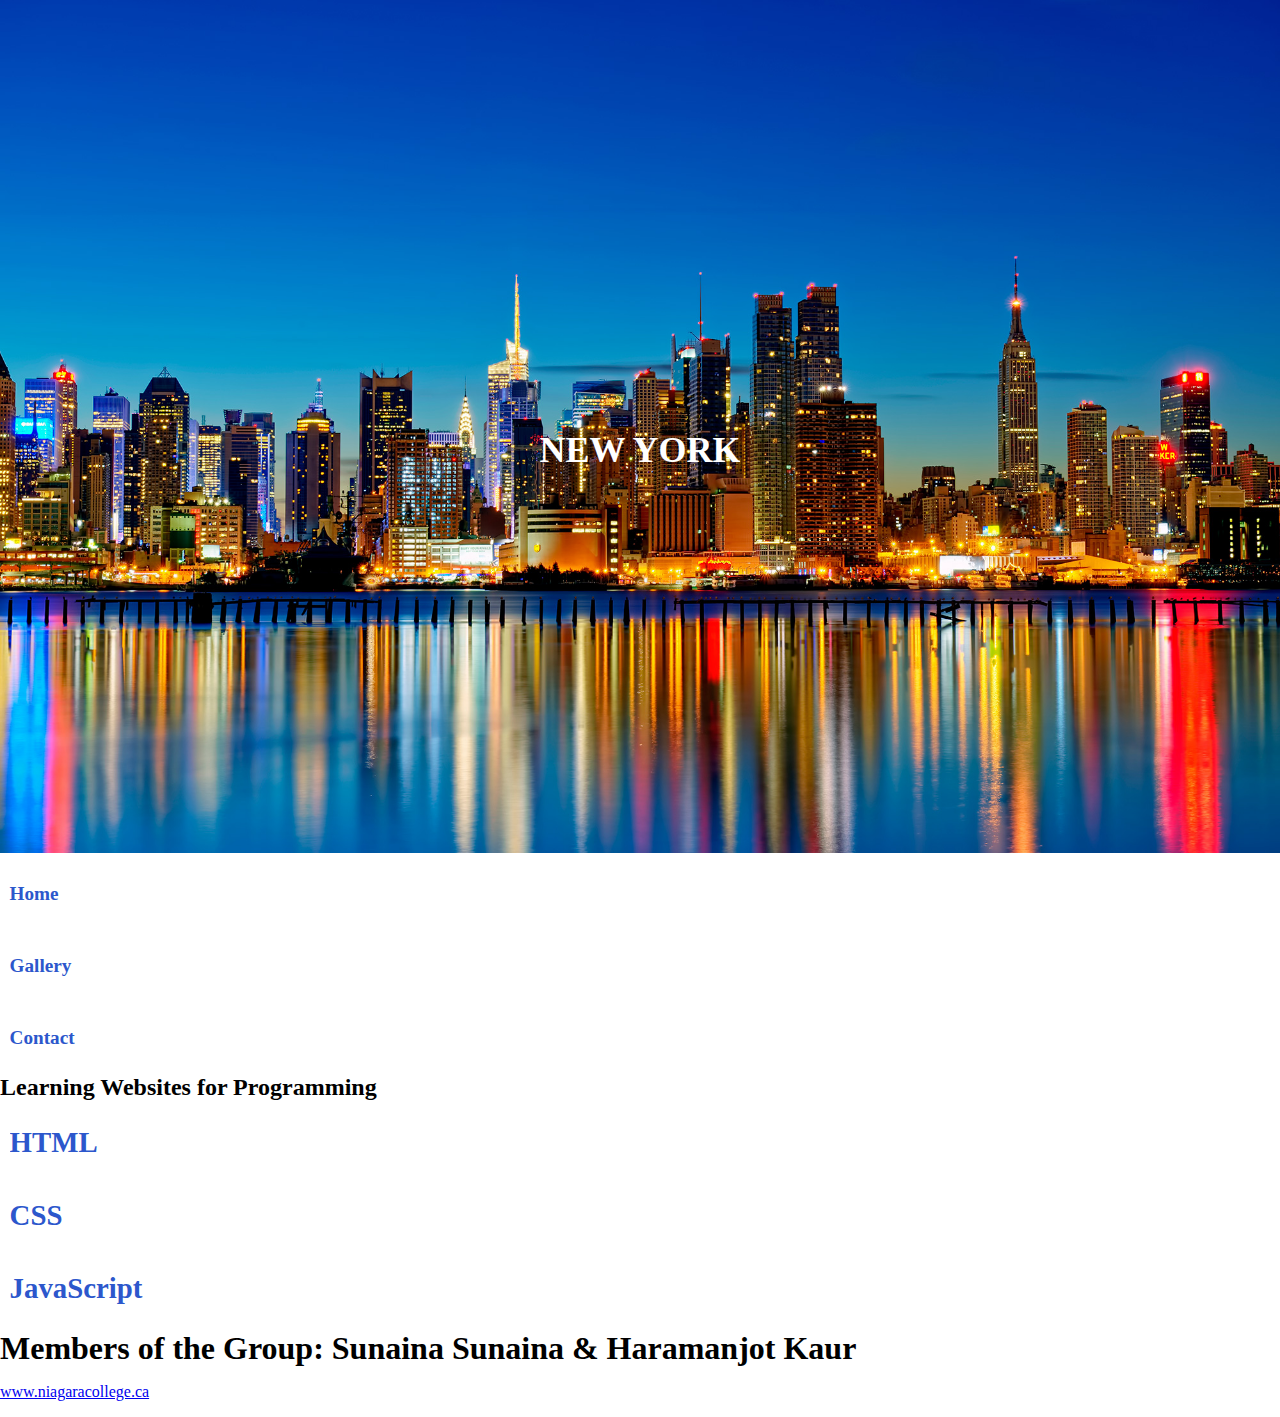
<file: index.html>
<!doctype html>
<html>

<head>
    <meta charset="UTF-8">
    <meta name="viewport" content="width=device-width, initial-scale=1.0">
    <link rel="stylesheet" href="styles/style.css">
    <title>Project for Sunaina & Harmanjot Kaur</title>
</head>

<body>
    <style>
        
    </style>

    <h1 class="header-title">NEW YORK</h1>
    <header class="header">
        <div class="header-background"></div>
        <img src="images/new york.jpg">

    </header>

    <div class="topnav a">

        <h1><a href="home.html">Home</a></h1>
        <h1>
            <centre><a href="gallery.html">Gallery</a></centre>
        </h1>
        <h1><a href="contact.html">Contact</a></h1>

    </div>
    <div class="topnav">
        <h2>Learning Websites for Programming</h2>
        <a href="https://www.w3schools.com/html/">
            <h2>HTML</h2>
        </a>
        <a href="https://www.w3schools.com/css/">
            <h2>CSS</h2>
        </a>
        <a href="https://www.w3schools.com/js/">
            <h2>JavaScript</h2>
        </a>
    </div>

    <footer class="footer">
        <div class="footer-background"></div>
        <h1 class="footer-title">Members of the Group:
            Sunaina Sunaina &
            Haramanjot Kaur
        </h1>
        <p><a href="https://www.niagaracollege.ca/">www.niagaracollege.ca</a></p>
    </footer>

</body>

</html>
</file>
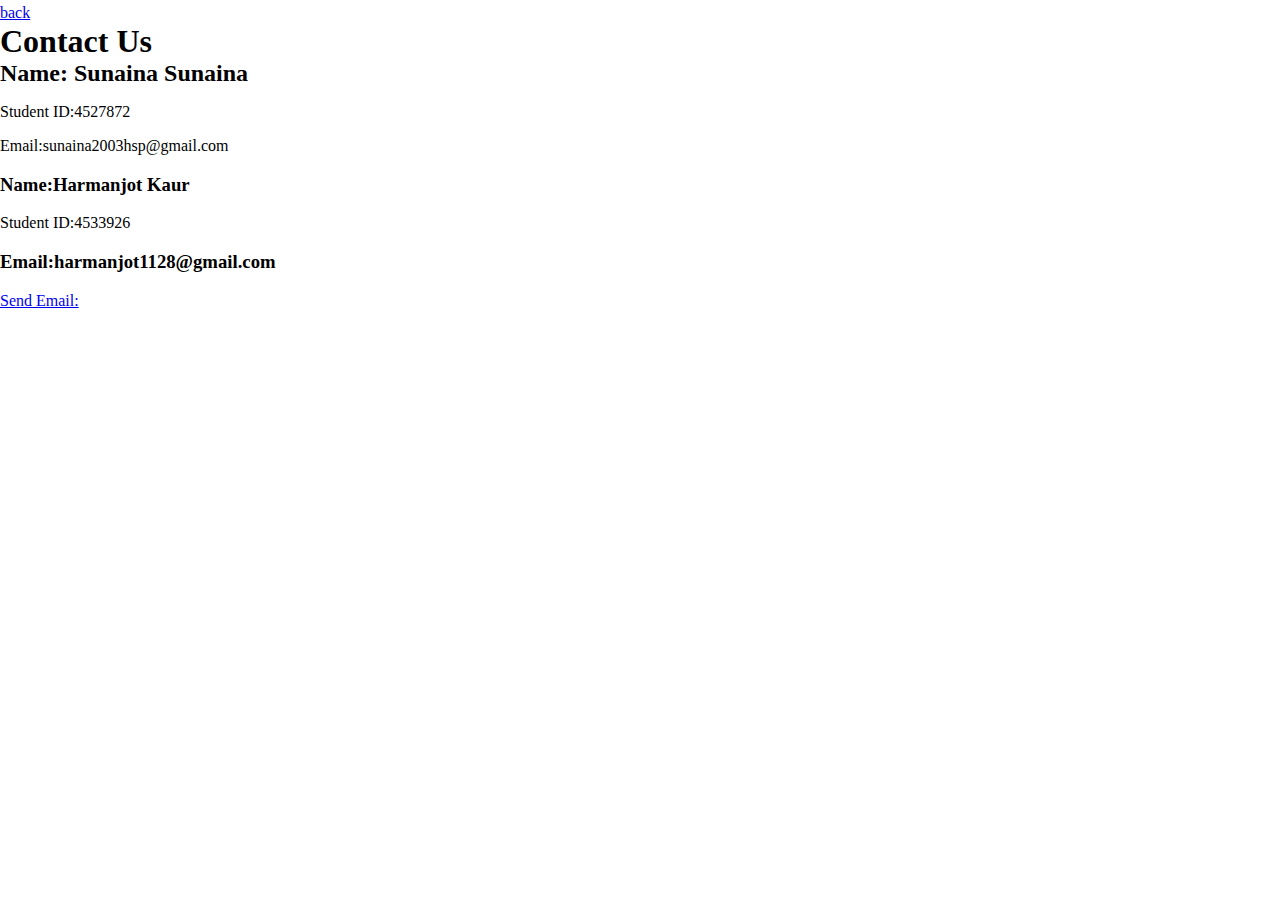
<file: contact.html>
<!DOCTYPE html>
<html lang="en">
<head>
    <meta charset="UTF-8">
    <meta name="viewport" content="width=device-width, initial-scale=1.0">
    <link rel="stylesheet" href="styles/style.css">
    <title>Contact - My Website</title>
</head>
<body>
    <header class="header">
        <div class="header-background"></div>
    </header>
    <a href="index.html">back</a>
   
    </nav>
    <main class="content">
        <h1>Contact Us</h1>
        <div class="contact-info">
            <div class="member">
                <h2>Name: Sunaina Sunaina</h2>
                <p>Student ID:4527872</p>
                <p>Email:sunaina2003hsp@gmail.com</p>

                <h3>Name:Harmanjot Kaur</h3>
                <p>Student ID:4533926</p>
                <H3>Email:harmanjot1128@gmail.com</H3>
                <p>
                    <a href="mailto:sunaina2003hsp@gmail.com">Send Email:</a>
                </p>
    </div>
    </main>
    <footer class="footer">
    
    </footer>
</body>
</html>
</file>
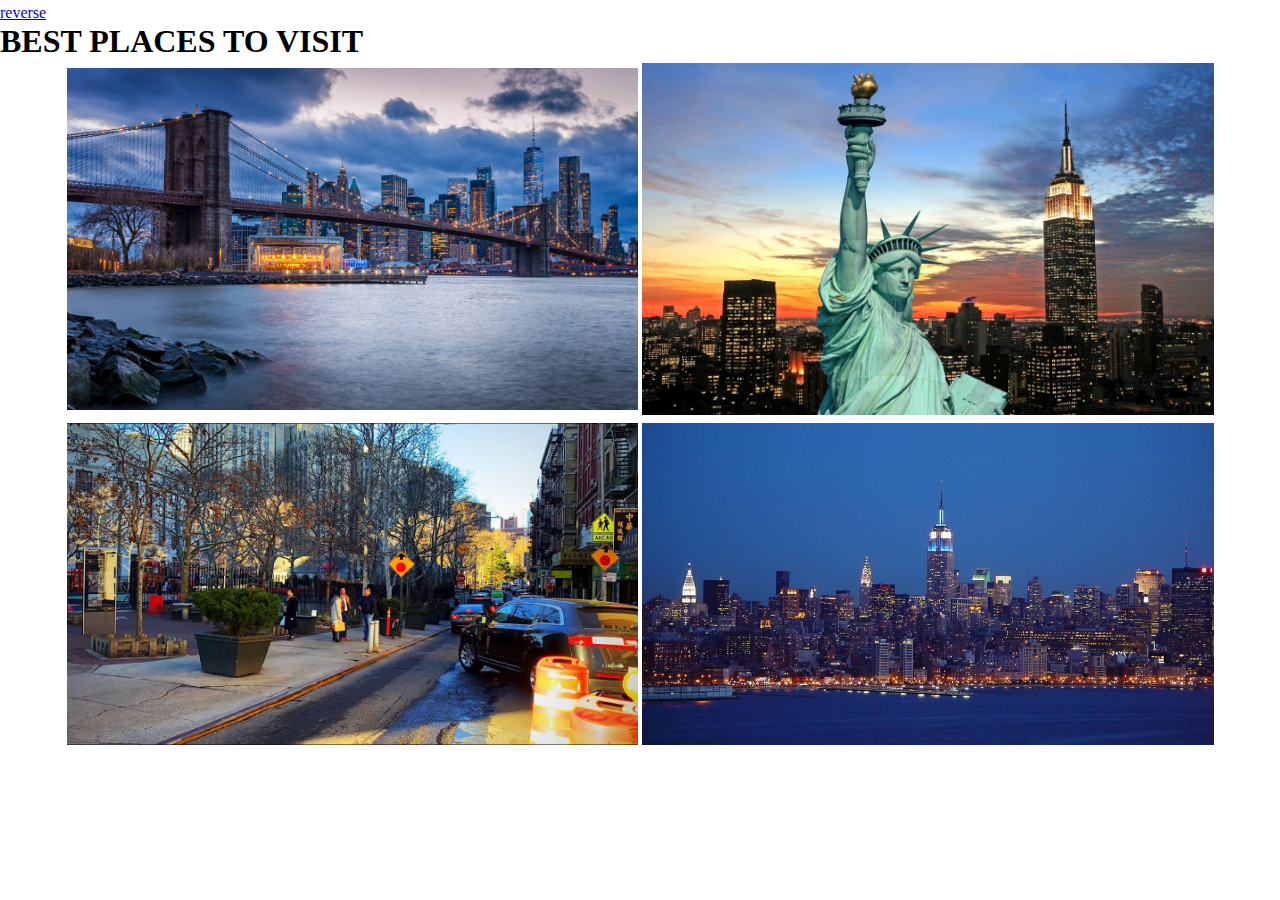
<file: gallery.html>
<!DOCTYPE html>
<html lang="en">

<head>
    <meta charset="UTF-8">
    <meta name="viewport" content="width=device-width, initial-scale=1.0">
    <link rel="stylesheet" href="styles/style.css">
    <title>Gallery - My Website</title>
</head>

<body>
    <a href="index.html">reverse</a>
    <header class="header">
        <div class="header-background"></div>
    </header>
    <main class="content">
        <h1>BEST PLACES TO VISIT</h1>
        <table class="gallery-table">

            <tr>
                <!-- <border="2"></border> -->
                <td class="right-align"><img src="images/BRIDGE.jpg" alt="BRIDGE.jpg"></td>
                <td><img src="images/liberty.jpg" alt="liberty.jpg"></td>
            </tr>
            <tr>
                <td class="right-align"><img src="images/park.jpg" alt="park.jpg"></td>
                <td><img src="images/building.jpg" alt="building.jpg"></td>
            </tr>
        </table>
    </main>
    <footer class="footer">
        <!-- Footer content from previous example -->
    </footer>
</body>

</html>
</file>
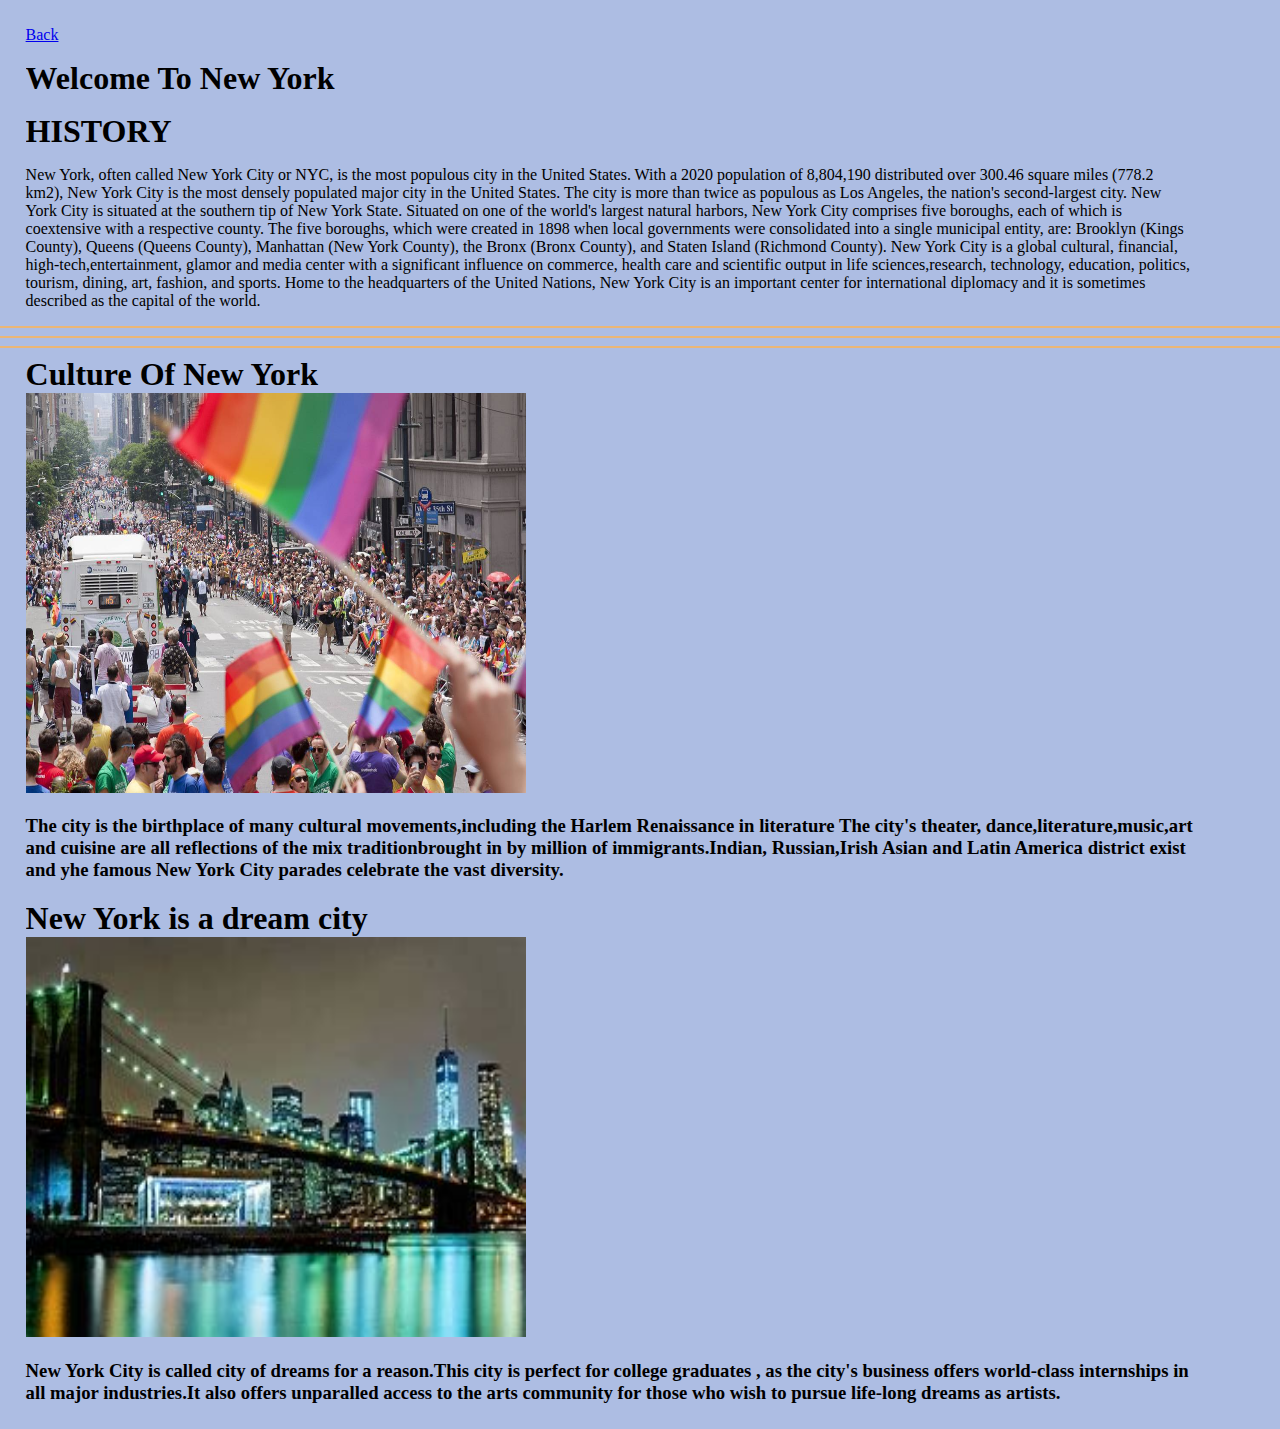
<file: home.html>
<!doctype html>
<html>

<head>
    <title>home page</title>
    <link rel="stylesheet" href="styles/style.css">
</head>

<body BGcolor="#adbde3">
    <div class="main-content">
    <a href="index.html">Back</a>
        <p>
        <h1>Welcome To New York</h1>
        </p>
        <H1>
            <centre>HISTORY</centre>
        </H1>
        <div class="content w-90">
            <p>New York, often called New York City or NYC, is the most populous city in the United States. With a 2020
                population of 8,804,190 distributed over 300.46 square miles (778.2 km2), New York City
                is the most densely populated major city in the United States. The city is more than twice as populous
                as Los Angeles, the nation's second-largest city. New York City is situated at the southern tip of New
                York State. Situated on one of the world's largest natural harbors, New York City comprises five
                boroughs, each of which is coextensive with a respective county. The five boroughs, which were created
                in 1898 when
                local governments were consolidated into a single municipal entity, are: Brooklyn (Kings County), Queens
                (Queens County), Manhattan (New York County), the Bronx (Bronx County), and Staten Island (Richmond
                County).
                New York City is a global cultural, financial, high-tech,entertainment, glamor and media center with a
                significant influence on commerce, health care and scientific output in life sciences,research,
                technology, education, politics, tourism, dining, art, fashion, and sports. Home to the headquarters of
                the United Nations, New York City is an important center for international diplomacy and it is sometimes
                described as
                the capital of the world.</p>
        </div>

        <hr width="9000px" thickness="100px" color="#eab676">
        <hr width="9000px" thickness="100px" color="#eab676">
        <hr width="9000px" thickness="100px" color="#eab676">

        <h1>Culture Of New York</h1>
        <img src="images/culture.jpg" width="500px" height="400px">

        <div class="content w-90">
            <p>
            <h3>The city is the birthplace of many cultural movements,including the Harlem Renaissance in literature
                The city's theater, dance,literature,music,art and cuisine are all reflections of the mix
                traditionbrought in by
                million of immigrants.Indian, Russian,Irish Asian and Latin America district exist and yhe famous New
                York City
                parades celebrate the vast diversity.
                </p>
            </h3>

        </div>

        <h1>New York is a dream city</h1>
        <img src="images/OIP.jpg" width="500px" height="400px">

        <div class="content w-90">
            <h3>New York City is called city of dreams for a reason.This city is perfect for college graduates ,
                as the city's business offers world-class internships in all major industries.It also offers
                unparalled access to the arts community for those who wish to pursue life-long dreams as artists.
                </p>
            </h3>
        </div>

    </div>


</body>

</html>
</file>
<file: styles/style.css>
/* Reset some default browser styles */
body, h1, h2, ul, li {
    overflow-x: hidden;
    margin: 0;
    padding: 0;
}

/* Header Styles */
.header {
    position: relative;
    height: 300px;
    font-size: 20px;
    color:rgb(26, 243, 243);
}

.header-background {
    position: absolute;
    top: 0;
    left: 0;
    width: 100%;
    height: 100%;
    background-image:url('C:\Users\sunai\OneDrive\Desktop\Website_projectname\images\new york.jpg');
    background-size: cover;
    opacity: 0.7; /* Adjust the opacity as needed */
}

.header-title {
    position: absolute;
    top: 50%;
    left: 50%;
    transform: translate(-50%, -50%);
    font-size: 36px;
    color: #fff;
    z-index: 1;
}

/* Sidebar Styles */
.sidebar {
    width: 250px;
    background-color: #333;
    color: #fff;
    padding: 20px;
    box-sizing: border-box;
    float: left; /* Change to 'right' if you want the sidebar on the right */
}

.sidebar h2 {
    margin-bottom: 15px;
}

.sidebar ul {
    list-style: none;
}

.sidebar ul li {
    margin-bottom: 10px;
}

.sidebar a {
    text-decoration: none;
    color: #fff;
}

/* Main Navigation Styles */
.main-navigation {
    background-color: #f4f4f4;
    padding: 15px;
    box-sizing: border-box;
    overflow: hidden; /* Clear float */
}

.main-navigation ul {
    list-style:none;
}

.main-navigation ul li {
    float: left;
    margin-right: 20px;
}

.main-navigation a {
    text-decoration: none;
    color: #333;
    font-weight: bold;
}
.align
{
    font-size:20px;
    font-style:Aerial;

}
.topnav a
{
    display:block;
    float:none;
    padding:10px;
    text-decoration:none;
    color:rgb(173, 103, 17);
    font-size:25px;
}
.topnav a:hover{
    background-color:brown;
    color:aliceblue;
}
/* img{
    width:500px;
    height:100px;
} */
.header{


boxshadow:first-letter;
color:bisque;
}

/* Internal Css */
.topnav a {
    display: block;
    float: none;
    padding: 10px;
    text-decoration: none;
    color: rgb(44, 87, 204);
    font-size: 1.5vw;
    margin: 0.5em;
    padding: 1.2% 0;
}

.topnav a:hover {
    background-color: rgb(165, 42, 165);
    color: aliceblue;
}

header {
    display: inline;
}

header img {
    width: 100%;
    height: 300%;
}

.content table td {
    width: 50%;
}

.content .right-align {
    text-align: right;
}

.content img {
    width: 90%;
    height: 80%;
}

.content.w-90 {
    width: 95%;
}

.main-content {
    margin: 2% 2%;
}

.main-content hr {
    position: relative;
    left: -50vw;
}
</file>
